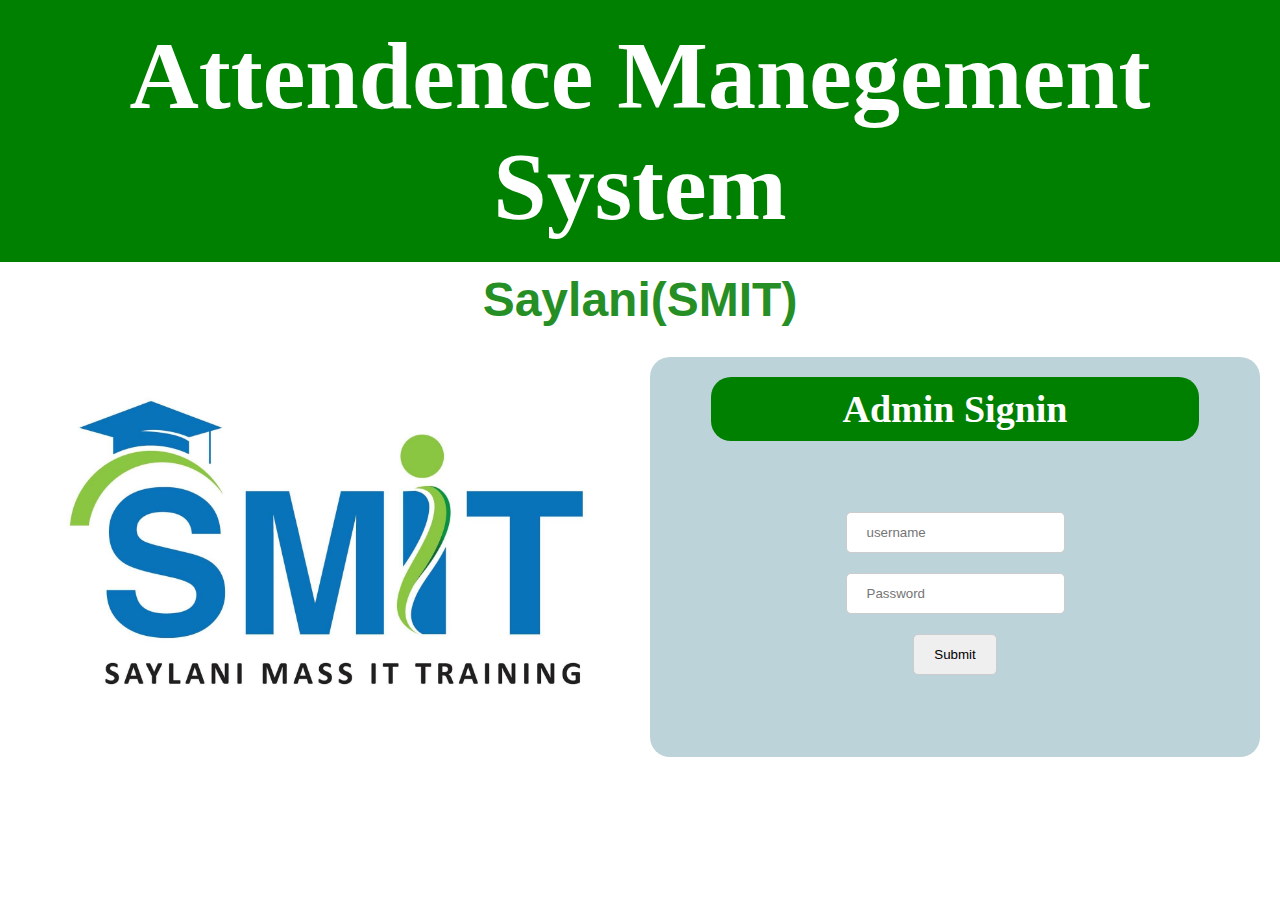
<file: index.html>
<!doctype html>
<html lang="en">
  <head>
    <!-- Required meta tags -->
    <meta charset="utf-8">
    <meta name="viewport" content="width=device-width, initial-scale=1">

    <!-- Bootstrap CSS -->
    <link href="https://cdn.jsdelivr.net/npm/bootstrap@5.0.2/dist/css/bootstrap.min.css" rel="stylesheet" integrity="sha384-EVSTQN3/azprG1Anm3QDgpJLIm9Nao0Yz1ztcQTwFspd3yD65VohhpuuCOmLASjC" crossorigin="anonymous">
    <link rel="stylesheet" href="style.css">
    <title>Student Manegement</title>
  </head>
  <body>

    <div class="heading">
        <h1>Attendence Manegement System</h1>
    </div>
    <h1 id="school">Saylani(SMIT)</h1>

    <div class="login" >
        <div class="image">
            <img src="./logo.jpg" alt="">
        </div>
        <div class="right">
            <h2 class="login_head">Admin Signin </h2>
            <form action="" id="form">
                <input type="text" id="name" placeholder="username">
                <input type="password" id="password" placeholder="Password">
                
                    <input type="submit" class="btn btn-warning" id="submit" value="Submit">
            </form>
        </div>
    </div>

    <script src="https://cdn.jsdelivr.net/npm/bootstrap@5.0.2/dist/js/bootstrap.bundle.min.js" integrity="sha384-MrcW6ZMFYlzcLA8Nl+NtUVF0sA7MsXsP1UyJoMp4YLEuNSfAP+JcXn/tWtIaxVXM" crossorigin="anonymous"></script>
    <script src="./index.js"></script>
    
  </body>
</html>
</file>
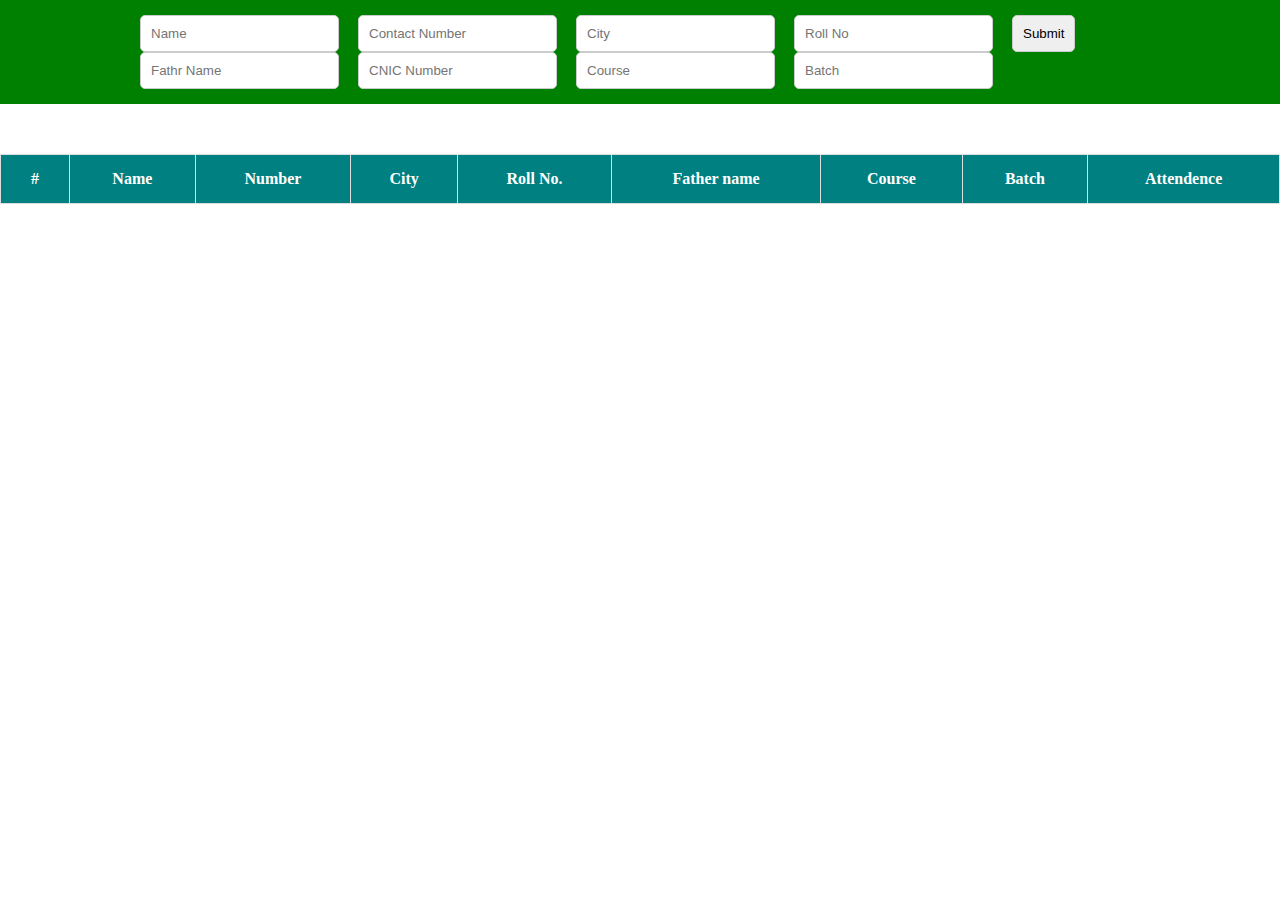
<file: student.html>
<!doctype html>
<html lang="en">
  <head>
    <!-- Required meta tags -->
    <meta charset="utf-8">
    <meta name="viewport" content="width=device-width, initial-scale=1">

    <!-- Bootstrap CSS -->
    <link href="https://cdn.jsdelivr.net/npm/bootstrap@5.0.2/dist/css/bootstrap.min.css" rel="stylesheet" integrity="sha384-EVSTQN3/azprG1Anm3QDgpJLIm9Nao0Yz1ztcQTwFspd3yD65VohhpuuCOmLASjC" crossorigin="anonymous">
    <link rel="stylesheet" href="style.css">
    <title>Student Manegement</title>
  </head>
  <body>

    <div class="studentData">
        <form action="" id="form1">
            <input type="text" placeholder="Name" id="name" required>
            <input type="number" placeholder="Contact Number" id="number" required>
            <input type="text" placeholder="City" id="city" required>
            <input type="number" placeholder="Roll No" id="rollNo" required>
            <input type="submit" class="btn btn-warning">
            <input type="text" placeholder="Fathr Name" id="fname" required>
            <input type="number" placeholder="CNIC Number" id="CNnumber" required>
            <input type="text" placeholder="Course" id="course" required>
            <input type="text" placeholder="Batch" id="batch" required>
            

        </form>
    </div>



        <table>
            <thead>
                <tr>
                    <th>#</th>
                    <th>Name</th>
                    <th>Number</th>
                    <th>City</th>
                    <th>Roll No.</th>
                    <th>Father name</th>
                    <th>Course</th>
                    <th>Batch</th>
                    <th>Attendence</th>
                </tr>
            </thead>
            <tbody id="tbody">

            </tbody>
        </table>
  
    <script src="https://cdn.jsdelivr.net/npm/bootstrap@5.0.2/dist/js/bootstrap.bundle.min.js" integrity="sha384-MrcW6ZMFYlzcLA8Nl+NtUVF0sA7MsXsP1UyJoMp4YLEuNSfAP+JcXn/tWtIaxVXM" crossorigin="anonymous"></script>
    <script src="./student.js"></script>
  </body>
</html>
</file>
<file: style.css>
*{
    margin: 0;
    padding: 0;
    box-sizing: border-box;
}
.heading{
    width: 100%;
    /* height: 100px; */
    background-color: green;
    font-size: 48px;
    color: white;
    text-align: center;
    padding: 20px;
    
}

#school{
    font-size: 48px;
    color: rgb(37, 143, 37);
    text-align: center;
    padding: 10px;
    font-family: sans-serif;
    font-weight: 700;
}


/* --------------login form ----  */
.login{
    display: grid;
    grid-template-columns: 1fr 1fr;
    grid-template-rows: 400px;
    grid-gap: 20px;
    margin: 20px;

}

.image{
    width: 100%;
    height: 100%;
  
    background-size: cover;
    background-position: center;
    background-repeat: no-repeat;
}
.image img{
    width: 100%;
    height: 100%;
    object-fit: cover;
    border-radius: 10px;
}
.right{
    background-color: rgb(189, 211, 218);
    border-radius: 20px;
}
#form{
        display: flex;
        flex-direction: column;
      justify-content: center;
      align-items: center;
      margin-top: 10%;
      

  }
  #form input{
      
      padding: 12px 20px;
      margin: 10px 0;
      display: inline-block;
      border: 1px solid #ccc;
      box-sizing: border-box;
      border-radius: 5px;
  }

  #submit:hover{
      background-color: teal;
      color: black;
      border-radius: 5px;
  }

  .login_head{
      width: 80%;
      margin: auto;
      margin-top: 20px;
      font-size: 38px;
      background-color: green;
        color: white;
    text-align: center;
    padding: 10px;
     border-radius: 20px;   
  }


  /* --------------student form -------------- */

  table,
td,
th {
border: 1px solid #ddd;
text-align: left;

}

table {
border-collapse: collapse;
width: 100%;
margin: auto;
margin-top: 50px;


}

th,
td {
padding: 15px;
text-align: center;
}

tr > th {
background-color: teal;
color: white;
}

.studentData{
    width: 100%;
    background-color: green;
    padding: 15px;

}
#form1{
    margin: auto;
    width: 80%;
    
}
#form1 input{
    padding: 10px ;
    margin-right: 15px;
    display: inline-block;
    border: 1px solid #ccc;
    box-sizing: border-box;
    border-radius: 5px;
}
#form1 input:focus{
    outline: none;
}

.td9{
    display: flex;
    align-items: center;
    justify-content: center;


}
.td9 > button{
    margin-right: 10px;
    color: white;
    border-radius: 5px;
    padding: 5px 10px;
    border: none;
    cursor: pointer;
} 

.td9 > button:nth-child(1){
    background-color: green;
}
.td9 > button:nth-child(2){
    background-color: red;
}

#absent{
    background-color: red;
}
</file>
